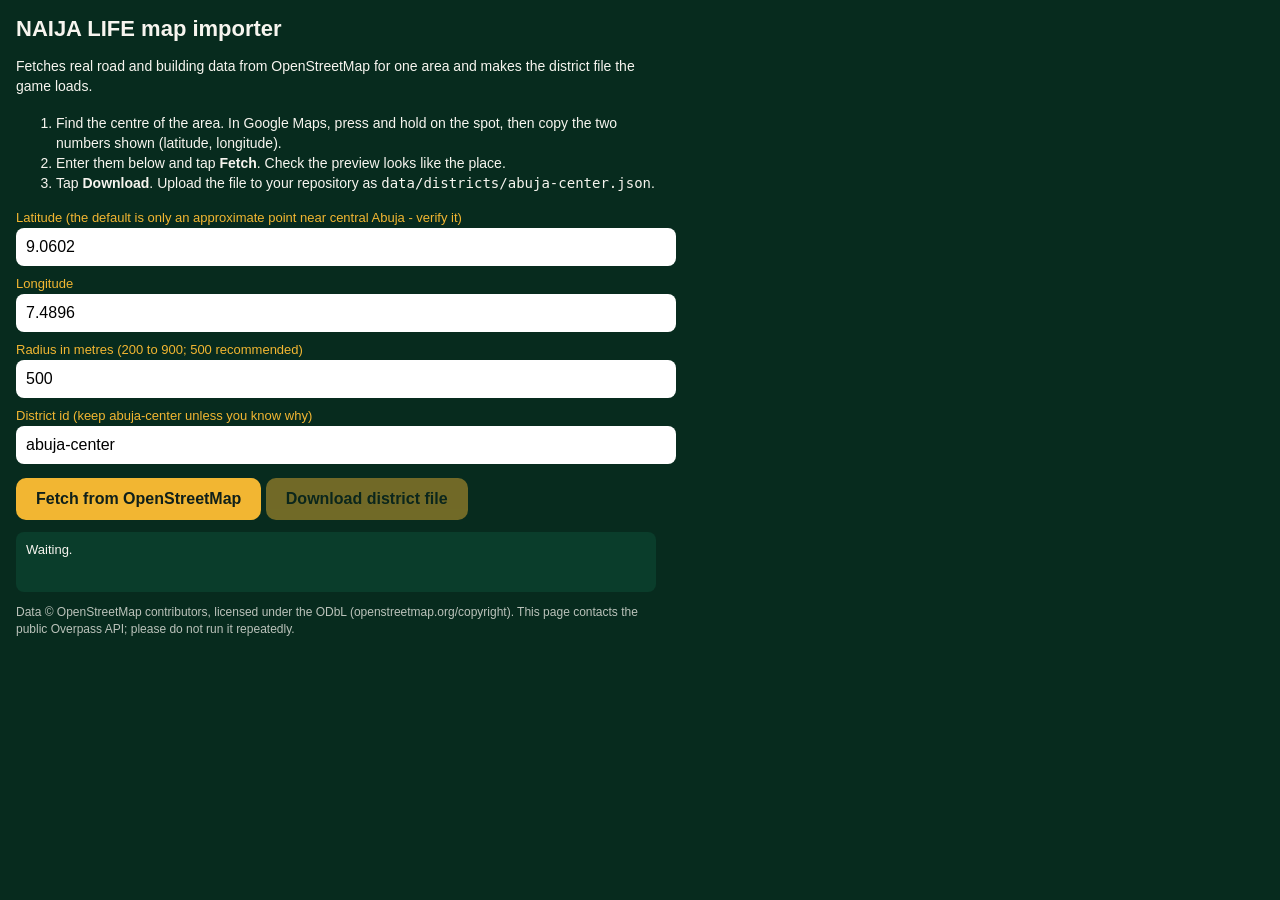
<file: import.html>
<!DOCTYPE html>
<html lang="en">
<head>
<meta charset="UTF-8">
<meta name="viewport" content="width=device-width, initial-scale=1">
<title>NAIJA LIFE - map importer</title>
<style>
  body{font-family:"Trebuchet MS",Roboto,sans-serif;background:#072b1e;color:#f7f5ef;margin:0;padding:16px;max-width:640px}
  h1{font-size:22px;margin:0 0 4px} p,li{font-size:14px;line-height:1.45} .small{font-size:12px;opacity:.75}
  label{display:block;margin-top:10px;font-size:13px;color:#f2b632}
  input{width:100%;padding:10px;border-radius:8px;border:0;font-size:16px;margin-top:3px}
  button{margin-top:14px;padding:12px 20px;border:0;border-radius:10px;background:#f2b632;color:#10201a;font-weight:700;font-size:16px}
  button:disabled{opacity:.45}
  #log{white-space:pre-wrap;font-size:13px;margin-top:12px;background:#0a3d2b;padding:10px;border-radius:8px;min-height:40px}
  canvas{width:100%;max-width:420px;border:2px solid #f2b632;border-radius:8px;margin-top:10px;display:none}
</style>
</head>
<body>
<h1>NAIJA LIFE map importer</h1>
<p>Fetches real road and building data from OpenStreetMap for one area and makes the district file the game loads.</p>
<ol>
  <li>Find the centre of the area. In Google Maps, press and hold on the spot, then copy the two numbers shown (latitude, longitude).</li>
  <li>Enter them below and tap <b>Fetch</b>. Check the preview looks like the place.</li>
  <li>Tap <b>Download</b>. Upload the file to your repository as <code>data/districts/abuja-center.json</code>.</li>
</ol>
<label>Latitude (the default is only an approximate point near central Abuja - verify it)</label>
<input id="lat" inputmode="decimal" value="9.0602">
<label>Longitude</label>
<input id="lon" inputmode="decimal" value="7.4896">
<label>Radius in metres (200 to 900; 500 recommended)</label>
<input id="rad" inputmode="numeric" value="500">
<label>District id (keep abuja-center unless you know why)</label>
<input id="did" value="abuja-center">
<button id="go">Fetch from OpenStreetMap</button>
<button id="dl" disabled>Download district file</button>
<div id="log">Waiting.</div>
<canvas id="pv" width="420" height="420"></canvas>
<p class="small">Data © OpenStreetMap contributors, licensed under the ODbL (openstreetmap.org/copyright). This page contacts the public Overpass API; please do not run it repeatedly.</p>
<script type="module">
import { overpassQuery, convertOverpass } from '../js/osmconvert.js';
const $ = id => document.getElementById(id), log = t => $('log').textContent = t;
let result = null;
const SERVERS = ['https://overpass-api.de/api/interpreter', 'https://overpass.kumi.systems/api/interpreter'];

$('go').onclick = async () => {
  const lat = parseFloat($('lat').value), lon = parseFloat($('lon').value), rad = Math.max(200, Math.min(900, parseInt($('rad').value, 10) || 500));
  if (!(lat > 3 && lat < 15 && lon > 2 && lon < 15)) { log('Those numbers are not inside Nigeria. Latitude should be about 4 to 14 and longitude about 3 to 15.'); return; }
  $('go').disabled = true; $('dl').disabled = true; result = null; log('Asking OpenStreetMap… this can take up to a minute.');
  let data = null, lastErr = '';
  for (const url of SERVERS) {
    try {
      const res = await fetch(url, { method: 'POST', headers: { 'Content-Type': 'application/x-www-form-urlencoded' }, body: 'data=' + encodeURIComponent(overpassQuery(lat, lon, rad)) });
      if (!res.ok) throw new Error('HTTP ' + res.status);
      data = await res.json(); break;
    } catch (e) { lastErr = url + ': ' + e.message; }
  }
  $('go').disabled = false;
  if (!data) { log('Could not reach OpenStreetMap (' + lastErr + '). Check your internet and try again in a minute.'); return; }
  result = convertOverpass(data, { id: $('did').value.trim() || 'abuja-center', name: 'Abuja (central district)', lat, lon, radius: rad });
  const c = result.meta.counts;
  let msg = 'Roads: ' + c.roads + '\nBuildings: ' + c.buildings + '\nParks: ' + c.parks + '\nPlaces: ' + c.pois + '\nTraffic signals and crossings: ' + c.signals + '\nBridges/flyovers: ' + c.bridges;
  if (c.roads === 0) msg += '\n\nNo roads found. Check the coordinates (latitude first, then longitude).';
  else { if (c.buildings > 1200) msg += '\n\nNote: the game draws the nearest 1200 buildings only.'; $('dl').disabled = false; msg += '\n\nSize: about ' + Math.round(JSON.stringify(result).length / 1024) + ' KB'; }
  log(msg); preview(result);
};

$('dl').onclick = () => {
  const blob = new Blob([JSON.stringify(result)], { type: 'application/json' });
  const a = document.createElement('a'); a.href = URL.createObjectURL(blob); a.download = result.meta.id + '.json'; a.click();
};

function preview(g) {
  const c = $('pv'), x = c.getContext('2d'), s = c.width / (2 * g.meta.extent);
  c.style.display = 'block'; x.fillStyle = '#2d4a2d'; x.fillRect(0, 0, c.width, c.height);
  x.setTransform(s, 0, 0, s, c.width / 2, c.height / 2);
  x.fillStyle = '#cfc7b8'; for (const b of g.buildings) { x.beginPath(); b.p.forEach((q, i) => i ? x.lineTo(q[0], q[1]) : x.moveTo(q[0], q[1])); x.fill(); }
  x.strokeStyle = '#222'; x.lineCap = 'round';
  for (const r of g.roads) { x.lineWidth = r.br ? 6 : 4; x.strokeStyle = r.br ? '#d4642a' : '#222'; x.beginPath(); r.p.forEach((q, i) => i ? x.lineTo(q[0], q[1]) : x.moveTo(q[0], q[1])); x.stroke(); }
}
</script>
</body>
</html>
</file>
